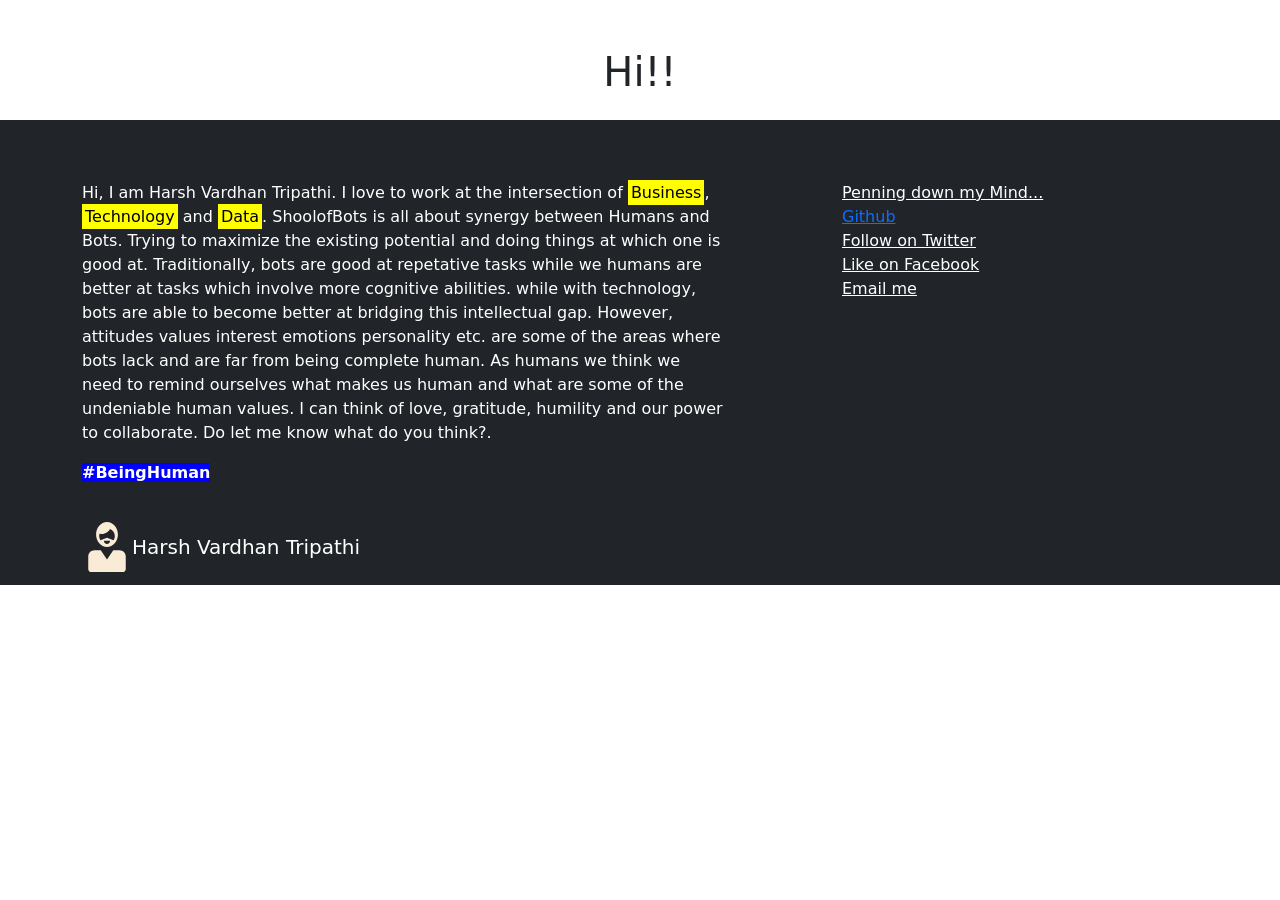
<file: index.html>
<!doctype html>
<html lang="en">
  <head>
    <!-- Required meta tags -->
    <meta charset="utf-8">
    <meta name="viewport" content="width=device-width, initial-scale=1">
    <link rel="shortcut icon" type="image/png" href="static\favicon.png">
    <!-- Bootstrap CSS -->
    <link href="https://cdn.jsdelivr.net/npm/bootstrap@5.0.0-beta2/dist/css/bootstrap.min.css" rel="stylesheet" integrity="sha384-BmbxuPwQa2lc/FVzBcNJ7UAyJxM6wuqIj61tLrc4wSX0szH/Ev+nYRRuWlolflfl" crossorigin="anonymous">

    <link rel="stylesheet" type="text/css" href="static\css\indexpage.css">
    <title>HarshV - Hardworking Human</title>
  </head>
  <body>

    <div class="starter-template">
      <h1>Hi!!</h1> 
   </div>


  	<header>
      <div class="bg-dark collapse show" id="navbarHeader" style="">
        <div class="container">
          <div class="row">
            <div class="col-sm-8 col-md-7 py-4">
              <h4 class="text-muted">About</h4>
              <p class="text-white">Hi, I am Harsh Vardhan Tripathi.
                I love to work at the intersection of <mark>Business</mark>, <mark>Technology</mark> and <mark>Data</mark>. 
                ShoolofBots is all about synergy between Humans and Bots. Trying to maximize the existing potential and doing things at which one is good at. Traditionally, bots are good at repetative tasks while we humans are better at tasks which involve more cognitive abilities. while with technology, bots are able to become better at bridging this intellectual gap. However, attitudes values interest emotions personality etc. are some of the areas where bots lack and are far from being complete human. As humans we think we need to remind ourselves what makes us human and what are some of the undeniable human values. I can think of love, gratitude, humility and our power to collaborate. Do let me know what do you think?. </p> <markb><strong>#BeingHuman</strong></markb>
            </div>
            <div class="col-sm-4 offset-md-1 py-4">
              <h4 class="text-muted">Contact</h4>
              <ul class="list-unstyled">
                <li><a target="_blank" href="https://schoolofbot.herokuapp.com/" class="text-white">Penning down my Mind...</a></li>
                <li><a target="_blank" href="https://github.com/thegullyboy/">Github</a></li>
                <li><a target="_blank" href="#" class="text-white">Follow on Twitter</a></li>
                <li><a target="_blank" href="#" class="text-white">Like on Facebook</a></li>
                <li><a target="_blank" href="mailto:engg.harshvardhan@gmail.com" class="text-white">Email me</a></li>
              </ul>
            </div>
          </div>
        </div>
      </div>
      <div class="navbar navbar-dark bg-dark box-shadow">
        <div class="container d-flex justify-content-between">
          <a href="#" class="navbar-brand d-flex align-items-center">

<svg style="fill:antiquewhite;" version="1.1" id="Layer_1" xmlns="http://www.w3.org/2000/svg" xmlns:xlink="http://www.w3.org/1999/xlink" x="0px" y="0px"
	 width="50px" height="50px" viewBox="0 0 512 512" enable-background="new 0 0 512 512" xml:space="preserve">
  <g>
    <path d="M256,256c61.875,0,112-57.313,112-128S317.875,0,256,0c-61.844,0-112,57.313-112,128S194.156,256,256,256z M256,224
      c-17.688,0-32-14.328-32-32h64C288,209.672,273.688,224,256,224z M181.063,116.813c16.344,12.188,48.063,7.719,76-12.031
      c14.063-9.906,24.531-21.969,31-34.016C316.25,83.125,336,111.219,336,144c0,15.844-4.75,30.5-12.688,42.922L256,160
      l-67.313,26.922C180.75,174.5,176,159.844,176,144C176,134.406,178,125.328,181.063,116.813z"/>
    <path d="M384,288h-64l-64,96l-64-96h-64c-35.313,0-64,28.656-64,64v64v64c0,17.688,14.344,32,32,32h320c17.688,0,32-14.313,32-32
      v-64v-64C448,316.656,419.375,288,384,288z"/>
  </g>
</svg>

          Harsh Vardhan Tripathi 
          </a>
        
        </div>
      </div>
    </header>















    <!-- Optional JavaScript; choose one of the two! -->

    <!-- Option 1: Bootstrap Bundle with Popper -->
    <script src="https://cdn.jsdelivr.net/npm/bootstrap@5.0.0-beta2/dist/js/bootstrap.bundle.min.js" integrity="sha384-b5kHyXgcpbZJO/tY9Ul7kGkf1S0CWuKcCD38l8YkeH8z8QjE0GmW1gYU5S9FOnJ0" crossorigin="anonymous"></script>

    <!-- Option 2: Separate Popper and Bootstrap JS -->
    <!--
    <script src="https://cdn.jsdelivr.net/npm/@popperjs/core@2.6.0/dist/umd/popper.min.js" integrity="sha384-KsvD1yqQ1/1+IA7gi3P0tyJcT3vR+NdBTt13hSJ2lnve8agRGXTTyNaBYmCR/Nwi" crossorigin="anonymous"></script>
    <script src="https://cdn.jsdelivr.net/npm/bootstrap@5.0.0-beta2/dist/js/bootstrap.min.js" integrity="sha384-nsg8ua9HAw1y0W1btsyWgBklPnCUAFLuTMS2G72MMONqmOymq585AcH49TLBQObG" crossorigin="anonymous"></script>
    -->











  </body>
</html>
</file>
